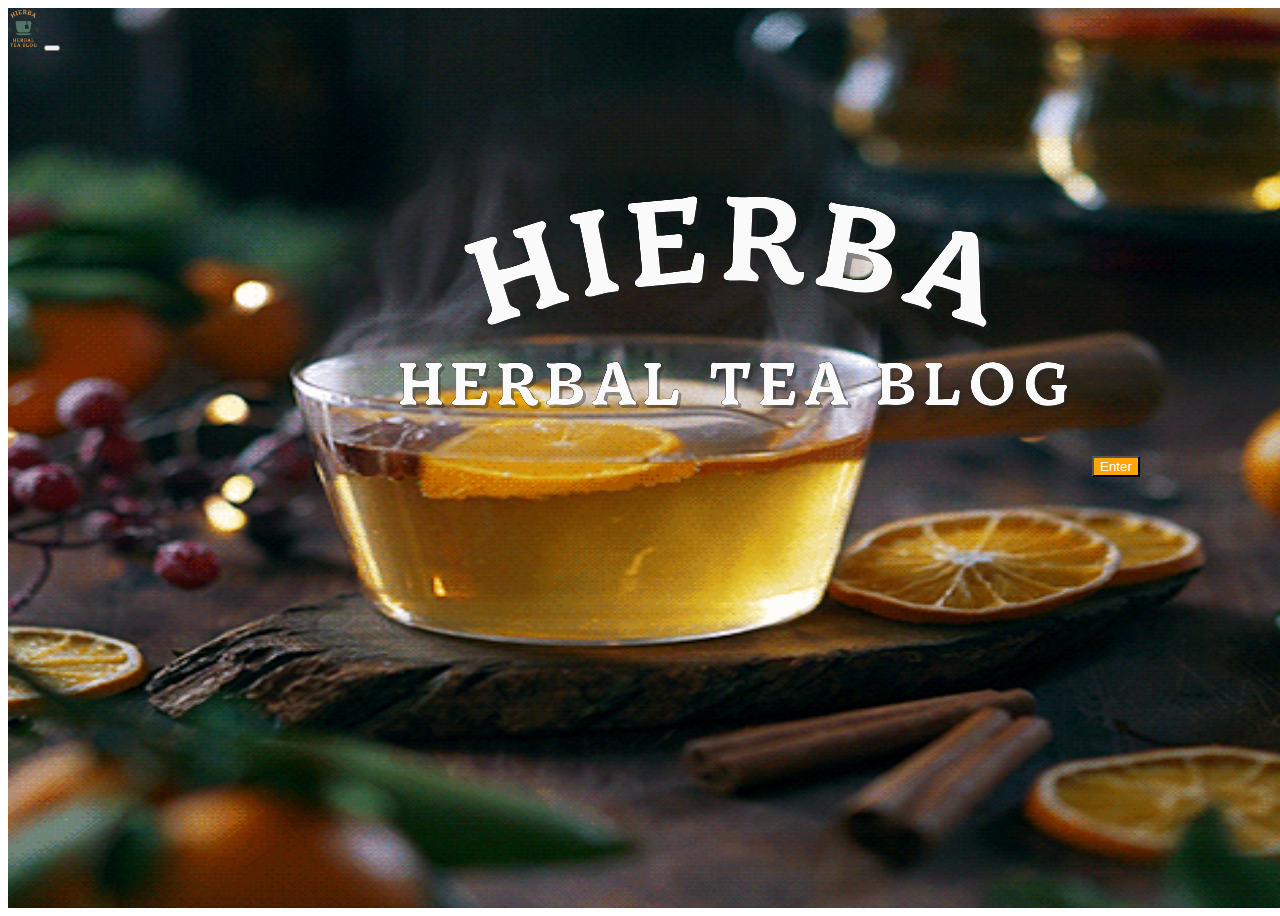
<file: index.html>
<!DOCTYPE html>
<html lang="en">
<head>
    <meta charset="UTF-8">
    <meta http-equiv="X-UA-Compatible" content="IE=edge">
    <meta name="viewport" content="width=device-width, initial-scale=1.0">
    <link href="https://cdn.jsdelivr.net/npm/bootstrap@5.0.2/dist/css/bootstrap.min.css" rel="stylesheet" integrity="sha384-EVSTQN3/azprG1Anm3QDgpJLIm9Nao0Yz1ztcQTwFspd3yD65VohhpuuCOmLASjC" crossorigin="anonymous">
    <link rel="stylesheet" href="css/index.css">
    <title>Hierba</title>
</head>
<body>
    <nav class="navbar">
        <a class="navbar-brand" href="index.html"> <img class="nav-bar-logo" src="./img/nav-logo.png" alt="tea cup logo"> </a>
        <button class="navbar-toggler" type="button" data-toggle="collapse" data-target="#navbarNav" aria-controls="navbarNav" aria-expanded="false" aria-label="Toggle navigation">
          <span class="navbar-toggler-icon"></span>
        </button>
    </nav>   
    <div class="hero-text">
        <img src="img/text-logo-white.png" alt="Hierba Herbal Tea Blog">
        <a href="home.html">
            <button type="button" class="btn">Enter</button>
        </a>
    </div>
 
    <div class="hero-image">
        <img class="hero-background" src="img/home-gif.gif" alt="Tea with rising steam">
    </div>

</body>
</html>
</file>
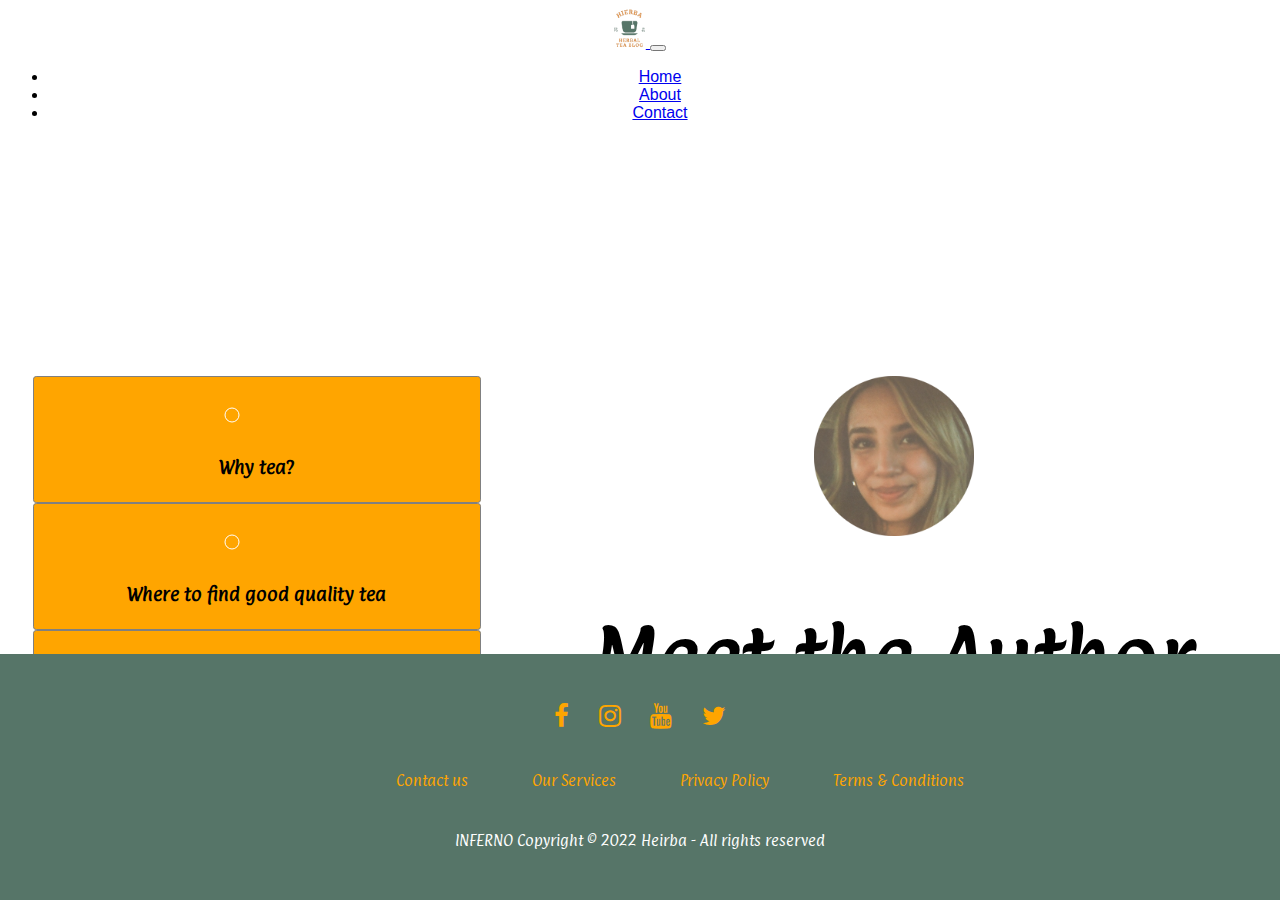
<file: about.html>
<!DOCTYPE html>
<html lang="en">
<head>
    <meta charset="UTF-8">
    <meta http-equiv="X-UA-Compatible" content="IE=edge">
    <meta name="viewport" content="width=device-width, initial-scale=1.0">
    <link href="https://cdn.jsdelivr.net/npm/bootstrap@5.0.2/dist/css/bootstrap.min.css" rel="stylesheet" integrity="sha384-EVSTQN3/azprG1Anm3QDgpJLIm9Nao0Yz1ztcQTwFspd3yD65VohhpuuCOmLASjC" crossorigin="anonymous">
    <link rel="stylesheet" href="css/styles.css">
    <link rel="preconnect" href="https://fonts.googleapis.com">
  <link rel="preconnect" href="https://fonts.gstatic.com" crossorigin>
  <link href="https://fonts.googleapis.com/css2?family=Paprika&display=swap" rel="stylesheet">
    <title>About</title>
</head>
<body>
    <nav class="navbar navbar-expand-lg navbar-light">
        <a class="navbar-brand" href="index.html"> <img class="nav-bar-logo" src="img/nav-logo.png" alt="tea cup logo"> </a>
        <button class="navbar-toggler" type="button" data-toggle="collapse" data-target="#navbarNav" aria-controls="navbarNav" aria-expanded="false" aria-label="Toggle navigation">
          <span class="navbar-toggler-icon"></span>
        </button>
        <div class="collapse navbar-collapse" id="navbarNav">
          <ul class="navbar-nav">
            <li class="nav-item active">
              <a class="nav-link" href="home.html">Home </a>
            </li>
            <li class="nav-item">
              <a class="nav-link" href="about.html">About</a>
            </li>
            <li class="nav-item">
              <a class="nav-link" href="contact.html">Contact</a>
            </li>
          </ul>
        </div>
      </nav>
      <div class="container">
        <div class="grid header"><img class="grid-header-logo" src="img/text-logo-green.png" alt="Hierba Herbal Tea blog logo"></div>
          <div class="grid sidebar">
            <section>
              <details class="accordion">
                <summary><h3>Why tea?</h3></summary>
                <p>Lorem ipsum dolor sit amet, consectetur adipiscing elit. Praesent eget risus vitae massa semper aliquam quis mattis quam.</p>
              </details>
              
              <details class="accordion">
                <summary><h3>Where to find good quality tea</h3></summary>
                <p>Morbi vitae tortor tempus, placerat leo et, suscipit lectus. Phasellus ut euismod massa, eu eleifend ipsum.</p>
              </details>
              
              <details class="accordion">
                <summary><h3>How to make loose leaf tea</h3></summary>
                <p>Nulla eu neque commodo, dapibus dolor eget, dictum arcu. In nec purus eu tellus consequat ultricies.</p>
              </details>
              
            </section>
          </div>
          <div class="grid hero">            
              <div class="meet-the-author">
                <img class= "about-icons" src="img/author-img.png" alt="Leslie portrait">
                  <h2>Meet the Author</h2></div>
                  <p>Lorem ipsum, dolor sit amet consectetur adipisicing elit. 
                    Voluptatum esse eaque facere fugiat veniam eum facilis 
                    praesentium ex recusandae error eligendi cupiditate minus a nihil, aut explicabo, doloremque magnam tempore!</p>
        </div>

          </div>
        </div>
    </div>



    
   <!--FONT AWESOME-->
<link rel="stylesheet" href="https://cdnjs.cloudflare.com/ajax/libs/font-awesome/4.7.0/css/font-awesome.min.css">

<footer>
<div class="footer">
<div class="row">
<a href="#"><i class="fa fa-facebook"></i></a>
<a href="#"><i class="fa fa-instagram"></i></a>
<a href="#"><i class="fa fa-youtube"></i></a>
<a href="#"><i class="fa fa-twitter"></i></a>
</div>

<div class="row">
<ul>
<li><a href="contact.html">Contact us</a></li>
<li><a href="#">Our Services</a></li>
<li><a href="#">Privacy Policy</a></li>
<li><a href="#">Terms & Conditions</a></li>
</ul>
</div>

<div class="row">
INFERNO Copyright © 2022 Heirba - All rights reserved 
</div>
</div>
</footer>

</body>
</html>
</file>
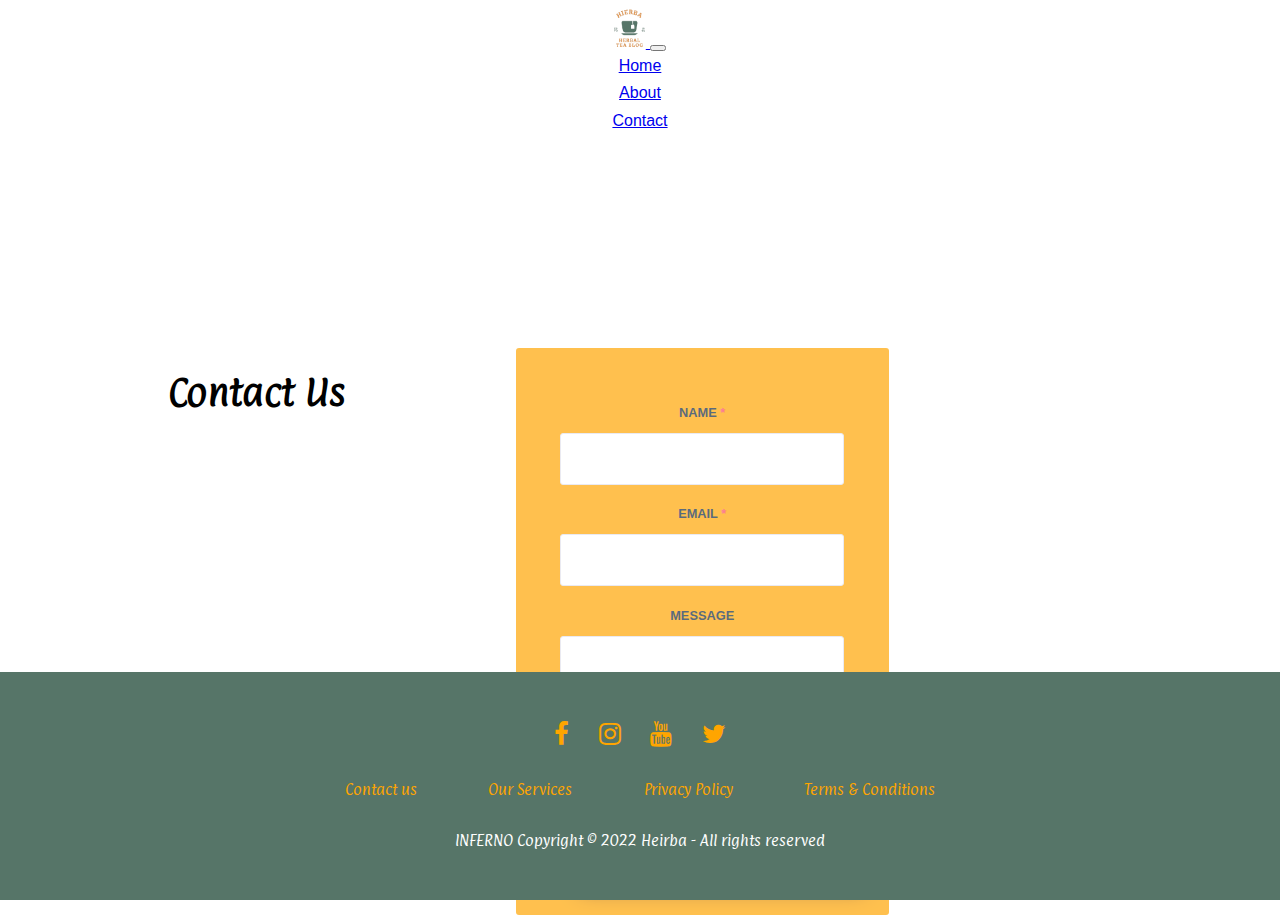
<file: contact.html>
<!DOCTYPE html>
<html lang="en">
<head>
    <meta charset="UTF-8">
    <meta http-equiv="X-UA-Compatible" content="IE=edge">
    <meta name="viewport" content="width=device-width, initial-scale=1.0">
    <link href="https://cdn.jsdelivr.net/npm/bootstrap@5.0.2/dist/css/bootstrap.min.css" rel="stylesheet" integrity="sha384-EVSTQN3/azprG1Anm3QDgpJLIm9Nao0Yz1ztcQTwFspd3yD65VohhpuuCOmLASjC" crossorigin="anonymous">
    <link rel="stylesheet" href="css/styles.css">
    <link rel="stylesheet" href="css/contact.css">
    <link rel="preconnect" href="https://fonts.googleapis.com">
    <link rel="preconnect" href="https://fonts.gstatic.com" crossorigin>
    <link href="https://fonts.googleapis.com/css2?family=Paprika&display=swap" rel="stylesheet">
    <title>Contact</title>
</head>
<body>
    <nav class="navbar navbar-expand-lg navbar-light ">
        <a class="navbar-brand" href="index.html"> <img class="nav-bar-logo" src="img/nav-logo.png" alt="tea cup logo"> </a>
        <button class="navbar-toggler" type="button" data-bs-toggle="collapse" data-bs-target="#collapseExample" aria-controls="navbarNav" aria-expanded="false" aria-label="Toggle navigation">
          <span class="navbar-toggler-icon"></span>
        </button>
        <div class="collapse navbar-collapse" id="navbarNav">
          <ul class="navbar-nav">
            <li class="nav-item active">
              <a class="nav-link" href="home.html">Home </a>
            </li>
            <li class="nav-item">
              <a class="nav-link" href="about.html">About</a>
            </li>
            <li class="nav-item">
              <a class="nav-link" href="contact.html">Contact</a>
            </li>
          </ul>
        </div>
      </nav>

      <div class="container">
        <div class="grid header">
          <img class="grid-header-logo" src="img/text-logo-green.png" alt="Hierba Herbal Tea blog logo"></div>
        <div class="grid-text">      
          <h1>Contact Us</h1>
        </div>  
        <div class="grid-form">
        <form>
            <ul>
                <li>
                    <label for="name"><span>Name <span class="required-star">*</span></span></label>
                    <input type="text" id="name" name="user_name">
                </li>
                <li>
                    <label for="mail"><span>Email <span class="required-star">*</span></span></label>
                    <input type="email" id="mail" name="user_email">
                </li>
                <li>
                    <label for="msg"><span>Message</span></label>
                    <textarea rows="4" cols="50"></textarea>
                </li>
                <li>
                    <input type="submit">
                </li>
            </ul>
        </form>
    </div>

      
     <!--FONT AWESOME-->
<link rel="stylesheet" href="https://cdnjs.cloudflare.com/ajax/libs/font-awesome/4.7.0/css/font-awesome.min.css">

<footer>
<div class="footer">
<div class="row">
<a href="#"><i class="fa fa-facebook"></i></a>
<a href="#"><i class="fa fa-instagram"></i></a>
<a href="#"><i class="fa fa-youtube"></i></a>
<a href="#"><i class="fa fa-twitter"></i></a>
</div>

<div class="row">
<ul>
<li><a href="contact.html">Contact us</a></li>
<li><a href="#">Our Services</a></li>
<li><a href="#">Privacy Policy</a></li>
<li><a href="#">Terms & Conditions</a></li>
</ul>
</div>

<div class="row">
INFERNO Copyright © 2022 Heirba - All rights reserved 
</div>
</div>
</footer>





      <script src="https://cdn.jsdelivr.net/npm/bootstrap@5.1.0/dist/js/bootstrap.min.js" integrity="sha384-cn7l7gDp0eyniUwwAZgrzD06kc/tftFf19TOAs2zVinnD/C7E91j9yyk5//jjpt/" crossorigin="anonymous"></script>
</body>
</html>
</file>
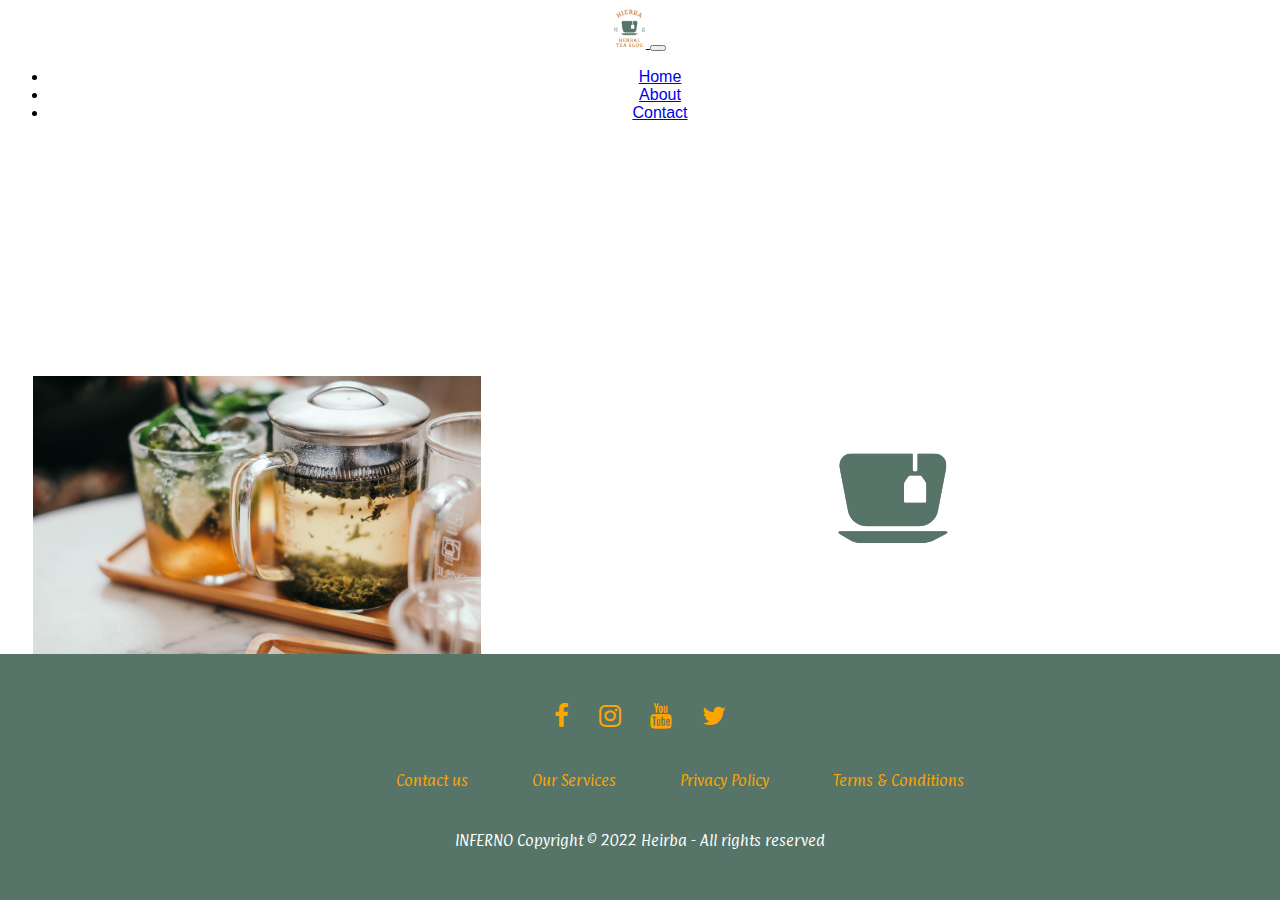
<file: home.html>
<!DOCTYPE html>
<html lang="en">
<head>
    <meta charset="UTF-8">
    <meta http-equiv="X-UA-Compatible" content="IE=edge">
    <meta name="viewport" content="width=device-width, initial-scale=1.0">
    <link href="https://cdn.jsdelivr.net/npm/bootstrap@5.0.2/dist/css/bootstrap.min.css" rel="stylesheet" integrity="sha384-EVSTQN3/azprG1Anm3QDgpJLIm9Nao0Yz1ztcQTwFspd3yD65VohhpuuCOmLASjC" crossorigin="anonymous">
    <link rel="stylesheet" href="css/styles.css">
    <link rel="preconnect" href="https://fonts.googleapis.com">
  <link rel="preconnect" href="https://fonts.gstatic.com" crossorigin>
  <link href="https://fonts.googleapis.com/css2?family=Paprika&display=swap" rel="stylesheet">  
    <title>Home</title>
</head>
<body>
    <nav class="navbar navbar-expand-lg navbar-light">
        <a class="navbar-brand" href="index.html"> <img class="nav-bar-logo" src="./img/nav-logo.png" alt="tea cup logo"> </a>
        <button class="navbar-toggler" type="button" data-toggle="collapse" data-target="#navbarNav" aria-controls="navbarNav" aria-expanded="false" aria-label="Toggle navigation">
          <span class="navbar-toggler-icon"></span>
        </button>
        <div class="collapse navbar-collapse" id="navbarNav">
          <ul class="navbar-nav">
            <li class="nav-item active">
              <a class="nav-link" href="home.html">Home</a>
            </li>
            <li class="nav-item">
              <a class="nav-link" href="about.html">About</a>
            </li>
            <li class="nav-item">
              <a class="nav-link" href="contact.html">Contact</a>
            </li>
          </ul>
        </div>
      </nav>

      <div class="container">
        <div class="grid header"><img class="grid-header-logo" src="img/text-logo-green.png" alt="Hierba Herbal Tea blog logo"></div>
        <div class="grid hero">
          <img class="logo-tow" src="img/icon-logo.png" alt="tea cup">
          <h1 class="blog-text"> Tea of the Week</h1>
          <p>
              Chamomile tea is a herbal remedy that is used for its soothing and calming properties.
              It's also natural, so you don't have to worry about any chemicals or preservatives. Chamomile tea can be made in many different ways, but the most common way is to steep the flowers in boiling water for at least five minutes.
            Brewing Chamomile Tea:
            - Put 1 tablespoon of dried flowers in a cup or pot of boiling water.
            - Allow the mixture to steep for 10 minutes before drinking.
            - Add honey or lemon if desired.
          </p>
        </div>
        <div class="grid sidebar">
          <img class="blog-feature" src="img/featured-post-img.jpg" alt="herbal tea steeping">
          <p>
            Herbal teas are the best way to relax and feel at peace. They have a calming effect on our body and mind. There are many different herbs that can be used to make herbal tea, but the most common ones are chamomile, peppermint, ginger and lavender.
            Some people drink herbal tea for its medicinal properties. It is especially useful for people who suffer from stomach problems or heartburns. Herbal teas also help with insomnia and headaches.
          </p>
        </div>
      </div>




   <!--FONT AWESOME-->
   <link rel="stylesheet" href="https://cdnjs.cloudflare.com/ajax/libs/font-awesome/4.7.0/css/font-awesome.min.css">

   <footer>
   <div class="footer">
   <div class="row">
   <a href="#"><i class="fa fa-facebook"></i></a>
   <a href="#"><i class="fa fa-instagram"></i></a>
   <a href="#"><i class="fa fa-youtube"></i></a>
   <a href="#"><i class="fa fa-twitter"></i></a>
   </div>
   
   <div class="row">
   <ul>
   <li><a href="contact.html">Contact us</a></li>
   <li><a href="#">Our Services</a></li>
   <li><a href="#">Privacy Policy</a></li>
   <li><a href="#">Terms & Conditions</a></li>
   </ul>
   </div>
   
   <div class="row">
   INFERNO Copyright © 2022 Heirba - All rights reserved 
   </div>
   </div>
   </footer> 
</body>
</html>
</file>
<file: css/index.css>
.navbar{
  position: absolute;
  background: transparent;
}
.nav-bar-logo{
  height: 2.5rem;
  width: 2rem;
}
.hero-text{
  position: absolute;
  background: transparent;
  margin-top: 10%;
  margin-left: 30%;
}
.btn{

  color: white;
  background-color: orange;
}
.hero-background{
    width: 100vw;
    height: 100%;
    display: flex;
    overflow: hidden;
}
/* Extra small devices (phones, 600px and down) */
@media only screen and (max-width: 600px) {
    .hero-background {height: 80vh;}
  }
  
  /* Small devices (portrait tablets and large phones, 600px and up) */
  @media only screen and (min-width: 600px) {
    .hero-background {height: 100vh;}
  }
.header-text{
    display: flex;
    justify-content: center;
    
}
</file>
<file: css/styles.css>
h1,h2, h3{
  font-family: 'Paprika', cursive;
  color: black;
}
h3{
  font-size: medium;
}
p{
  color: #444;
  font-size: 12pt;
  text-align: left;
}
  body {
    text-align: center;
    font-family: 'Open Sans', Arial, Helvetica, sans-serif;
  }
  /* NAVBAR styling */
  .nav-bar-logo{
    height: 2.5rem;
    width: 2rem;
  }

  /* FOOTER styling */
.footer {
  position:fixed;
  left: 0;
  bottom: 0;
  width: 100%;
  background-color: #567568;
  color: white;
  text-align: center;
}



/* HOME PAGE styling for grid */
  .container {
    display: grid;
    grid-template-columns: 0.4fr 0.3fr 0.3fr;
  /*   grid-template-rows: auto 25px auto 25px auto 25px auto 25px auto 25px auto; */
    grid-column-gap: 10px;
    grid-row-gap: 15px;
  }
  .grid {
    background-color: #444;
    color: #fff;
    padding: 25px;
    font-size: 3rem;
  }
  .header {
    grid-column: 1 / 4;
    grid-row: 1 / 2;
    background-color: #ffff;
    }
        @media only screen and (min-width: 768px) {
          /* Medium devices (landscape tablets, 768px and up) */
          .header{
            visibility: hidden;
          }
        }

  
  .hero {
    grid-column: 2 / 4;
    grid-row: 2 / 4;
    background-color: #ffff;
    min-height: 300px;
  }
  
  .sidebar {
    grid-column: 1 / 2;
    grid-row-start: 2 / 3;
    min-height: 400px;
    background-color: #fff;
  }
  
  @media only screen and (max-width: 768px) {
    /* For mobile phones: */
      .header {
      grid-column-start: 1;
      grid-column-end: 6;
      grid-row-start: 1;
      grid-row-end: 2;
    }
    
    .hero {
      grid-column-start: 1;
      grid-column-end: 6;
      grid-row-start: 2;
      grid-row-end: 3;
    }
    
    .sidebar {
      grid-column-start: 1;
      grid-column-end: 6;
      grid-row-start: 3;
      grid-row-end: 4;
    }
    .grid-header-logo{
      width: 55%;
    }
   
  }  
      

/* BLOG section HOME PAGE styles */  
.blog-feature{
  object-fit: scale-down; 
  max-width: 100%
}
.logo-tow{
  object-fit: scale-down; 
  max-width: 100%;
  height: 50%;
}
.blog-text{
  font-size: 22pt;
}      


/* ABOUT PAGE styles */
.accordion{
  background-color: orange;
}

.about-icons{
  height: 10rem;
  width: 10rem;
}
details > summary {
  list-style-type:circle;
}

details[open] > summary {
  list-style-type:circle;
}

details {
  border: 1px solid gray;
  border-radius: 0.2rem;
  padding: 0.5rem;
}

details[open] > summary {
  margin-bottom: 0.5rem;
}


/* FOOTER styling */
  
  .footer{
  position: fixed;
  background:#567568;
  padding:30px 0px;
  font-family: 'Paprika', sans-serif;
  text-align:center;
  }
  
  .footer .row{
  width:100%;
  margin:1% 0%;
  padding:0.6% 0%;
  color:#fff;
  font-size:0.8em;
  }
  
  .footer .row a{
  text-decoration:none;
  color:orange;
  transition:0.5s;
  }
  
  .footer .row a:hover{
  color:#fff;
  }
  
  .footer .row ul{
  width:100%;
  }
  
  .footer .row ul li{
  display:inline-block;
  margin:0px 30px;
  }
  
  .footer .row a i{
  font-size:2em;
  margin:0% 1%;
  }
  
  @media (max-width:720px){
  .footer{
  text-align:left;
  padding:5%;
  }
  .footer .row ul li{
  display:block;
  margin:10px 0px;
  text-align:left;
  }
  .footer .row a i{
  margin:0% 3%;
  }
  }
</file>
<file: css/contact.css>
body {
    height: 100%;

}
label,
input,
textarea {
    display: block;
    width: 100%;
}

.grid-text{
    height: fit-content;
    text-align: center;
}
.containter-contact{
    grid-column: 2 / 4;
}
ul {
    list-style: none;
    margin: 0;
    padding: 0;
}

li {
    padding: 0.3em;
}
span {
    font-weight: 700;
    color: #102a43;
    line-height: 35px;
    line-height: 2.5rem;
    font-size: 12px;
    font-size: 0.8rem;
    text-transform: uppercase;
}
input[type="submit"] {
    background: orange;
    box-shadow: 20px 20px 20px rgb(112, 50, 0);
    color: white;
    font-weight: 700;
    font-size: 1.2rem;
    border-radius: 5px;
    margin-top: 1.3em;
}

.container-contact {
    width: 460px;
    margin: 5em auto;
}
form {
    background-color: orange;
    opacity: 69%;
    padding-top: 40px;
    padding-right: 40px;
    padding-bottom: 40px;
    padding-left: 40px;
    border-radius: 3px;
    overflow: hidden;
}

.required-star {
    color: #fc4366;
}

input,
textarea {
    width: 100%;
    padding: 9px 20px;
    border: 1px solid #e1e2eb;
    background-color: #fff;
    color: #102a43;
    caret-color: #829ab1;
    box-sizing: border-box;
    font-size: 14px;
    font-size: 1rem;
    line-height: 29px;
    line-height: 2rem;
    border-radius: 3px;
    line-height: 29px;
    line-height: 2rem;
}
</file>
